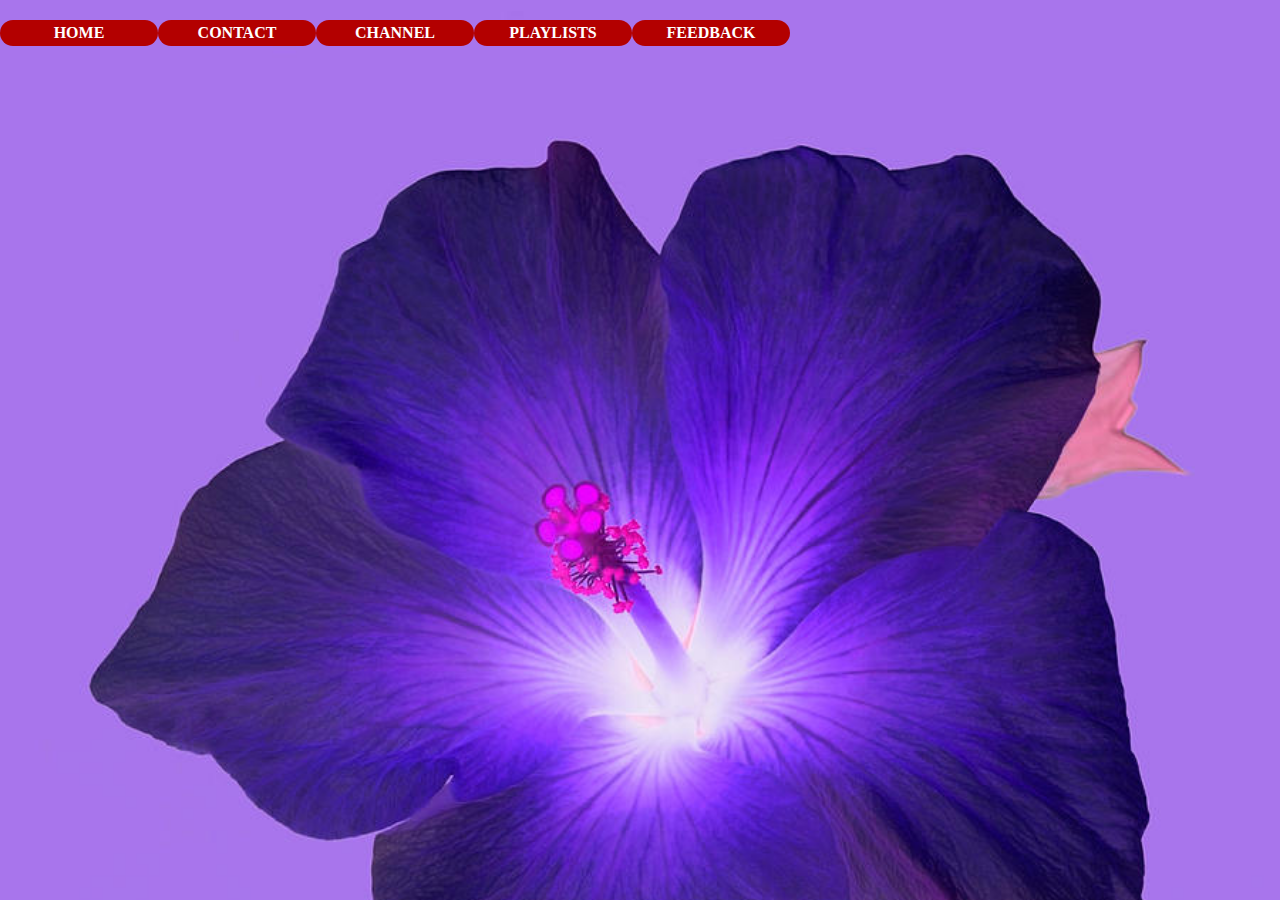
<file: CSS/index.html>
<!DOCTYPE html>
<html>
<style>
	body{
		margin: 0;
		background: url('purple hibiscus.jpg');
		background-size: cover;
	}
</style>
<head>
	<title>First CSS</title>
	<link rel="stylesheet" href="style.css">
</head>
<body>
	<ul>
		<li><a href="#home">HOME</a></li>
		<li><a href="#contact">CONTACT</a></li>
		<li><a href="#channel">CHANNEL</a></li>
		<li><a href="#playlists">PLAYLISTS</a></li>
		<li><a href="feedback">FEEDBACK</a></li>
	</ul>
</body>
</html>
</file>
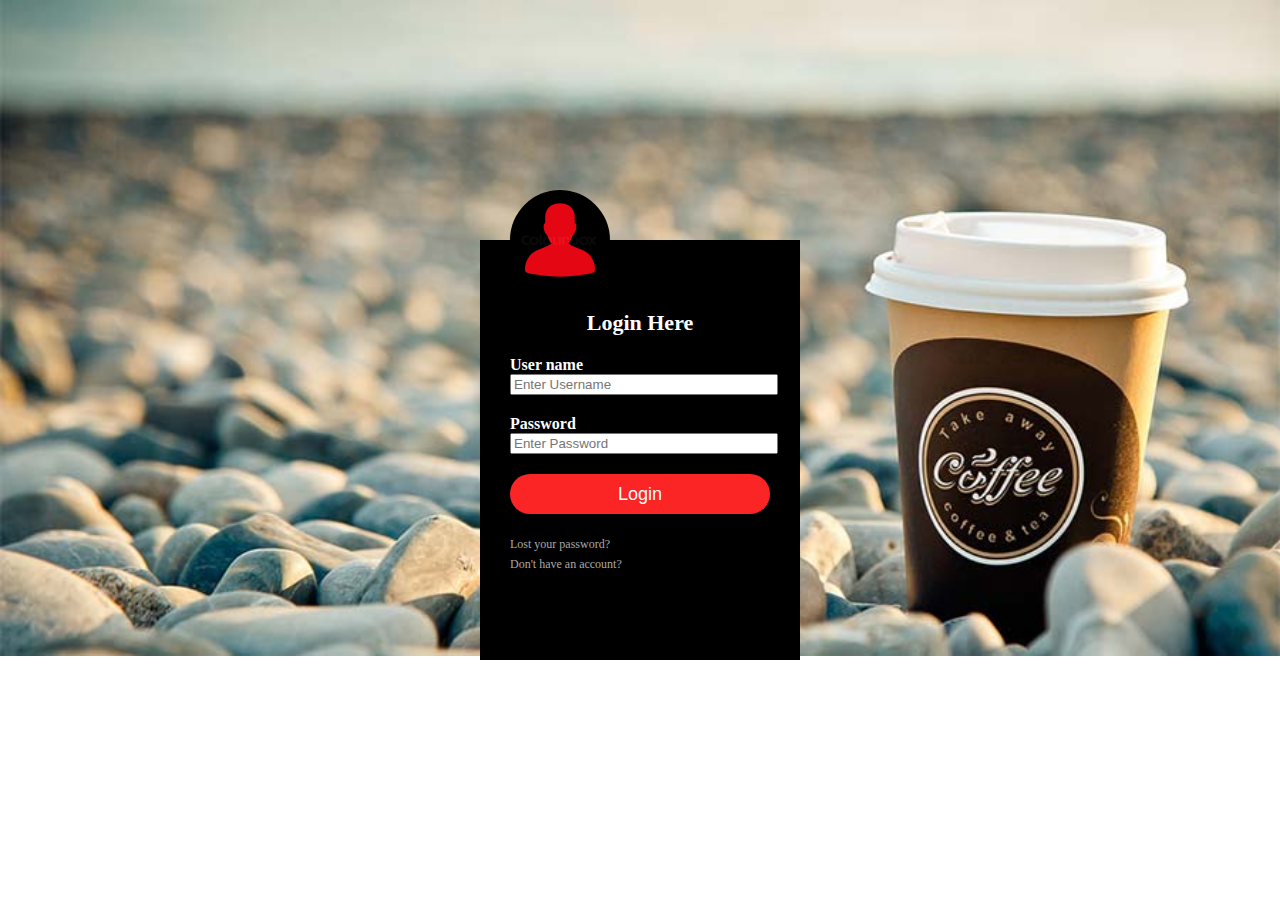
<file: login page/index.html>
<!DOCTYPE html>
<html lang="en">
<style>
	body{
		background-image: url('coffee.jpg');
		background-repeat: no-repeat;
		background-size: 100%;

	}
</style>
<head>
	<title>login form design</title>
	<link rel="stylesheet" href="style.css">
</head>
<body>
	<div class="loginbox">
	<img src="avatar 2.jpg" class="avatar">
		<h1>Login Here</h1>
		<form>
			<p>User name</p>
			<input type="text" name="" placeholder="Enter Username">
			<p>Password</p>
			<input type="password" name="" placeholder="Enter Password">
			<input type="submit" name="" value="Login"><br>
			<a href="#">Lost your password?</a><br>
			<a href="#">Don't have an account?</a>
		</form>
		
	</div>
	
</body>
</html>
</file>
<file: CSS/style.css>
li {
float:left;
margin-top: 20px;
}

ul{
	list-style-type: none;
	margin: 0;
	padding: 0;
	overflow: hidden;
}

a:link,a:visited{
	display: block;
	font-weight: bold;
	color: #FFFFFF;
	background-color: #b30000;
	width: 150px;
	text-align: center;
	padding: 4px;
	text-transform: uppercase;
	text-decoration:none;
	border-radius: 20px;

}

a:hover,a:active{
	background-color: #800000;
}
</file>
<file: login page/style.css>
boby{
	margin: 0;
	padding: 0;
	background: url('coffee.jpg');
	background-size: cover;
	background-repeat: no-repeat;
	background-position: center;
	font-family: sans-serif;
}

.loginbox{
	width: 320px;
	height: 420px;
	background: #000;
	color: #fff;
	top: 50%;
	left: 50%;
	position: absolute;
	transform: translate(-50%, -50%);
	box-sizing: border-box;
	padding: 70px 30px;
}

.avatar{
	width: 100px;
	height: 100px;
	border-radius: 50%;
	position: absolute;
	top: -50px;
	left: calc(50% -50px);
}

h1{
	margin: 0;
	padding: 0 0 20px; 
	text-align: center;
	font-size: 22px;
}

.loginbox p{
	margin: 0;
	padding: 0;
	font-weight: bold; 
}

.loginbox input{
	width: 100%;
	margin-bottom: 20px;
}

.loginbox input[type="text"] input[type="password"]
{
	border: none;
	border-bottom: 1px solid #fff;
	background: transparent;
	outline: none;
	height: 40px;
	color: #fff;
	font-size: 16px;
}
.loginbox input[type="submit"]
{
	border: none;
	outline: none;
	height: 40px;
	background: #fb2525;
	color: #fff;
	font-size: 18px;
	border-radius: 20px;
}
.loginbox input[type="submit"]:hover
{
	cursor: pointer;
	background: #ffc107;
	color: #000;
}
.loginbox a{
	text-decoration: none;
	font-size: 12px;
	line-height: 20px;
	color: darkgrey;
}

.loginbox a:hover
{
	color: #ffc107

}
</file>
